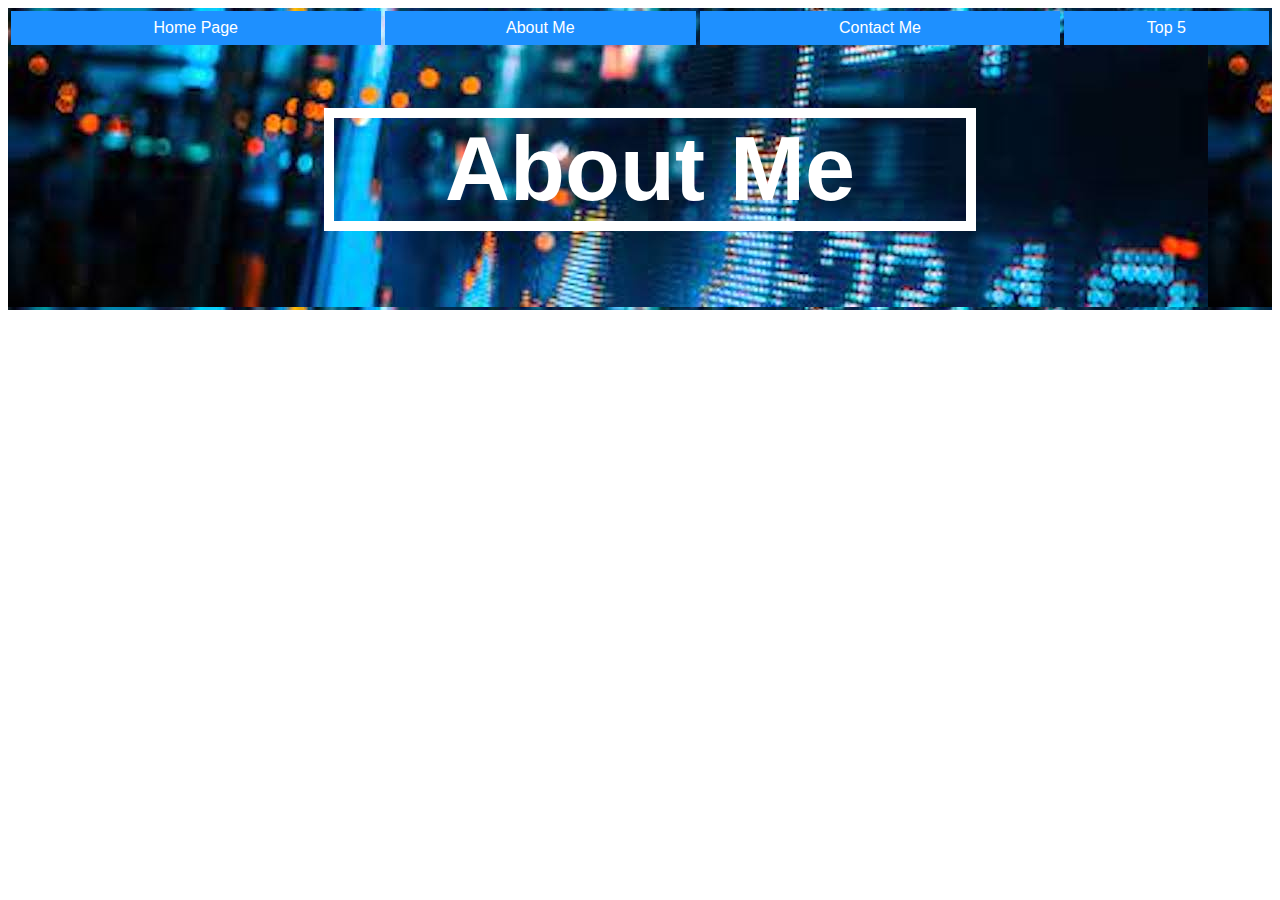
<file: html-files/bio.html>
<!DOCTYPE html>
<html lang="en">

<head>
    <meta charset="UTF-8">
    <meta http-equiv="X-UA-Compatible" content="IE=edge">
    <meta name="viewport" content="width=device-width, initial-scale=1.0">
    <title>About Me</title>
    <link rel="stylesheet" type="text/css" href="/css/my.css">

</head>

<body>
    <div class="header">
        <table class="toolbar">
            <tr>
                <td><a href="index.html">Home Page</a></td>
                <td><a href="bio.html">About Me</a></td>
                <td><a href="contact.html">Contact Me</a></td>
                <td><a href="list.html">Top 5</a></td>


            </tr>
        </table>
        <h1>
            About Me
        </h1>
        <br>
    </div>


</body>

</html>
</file>
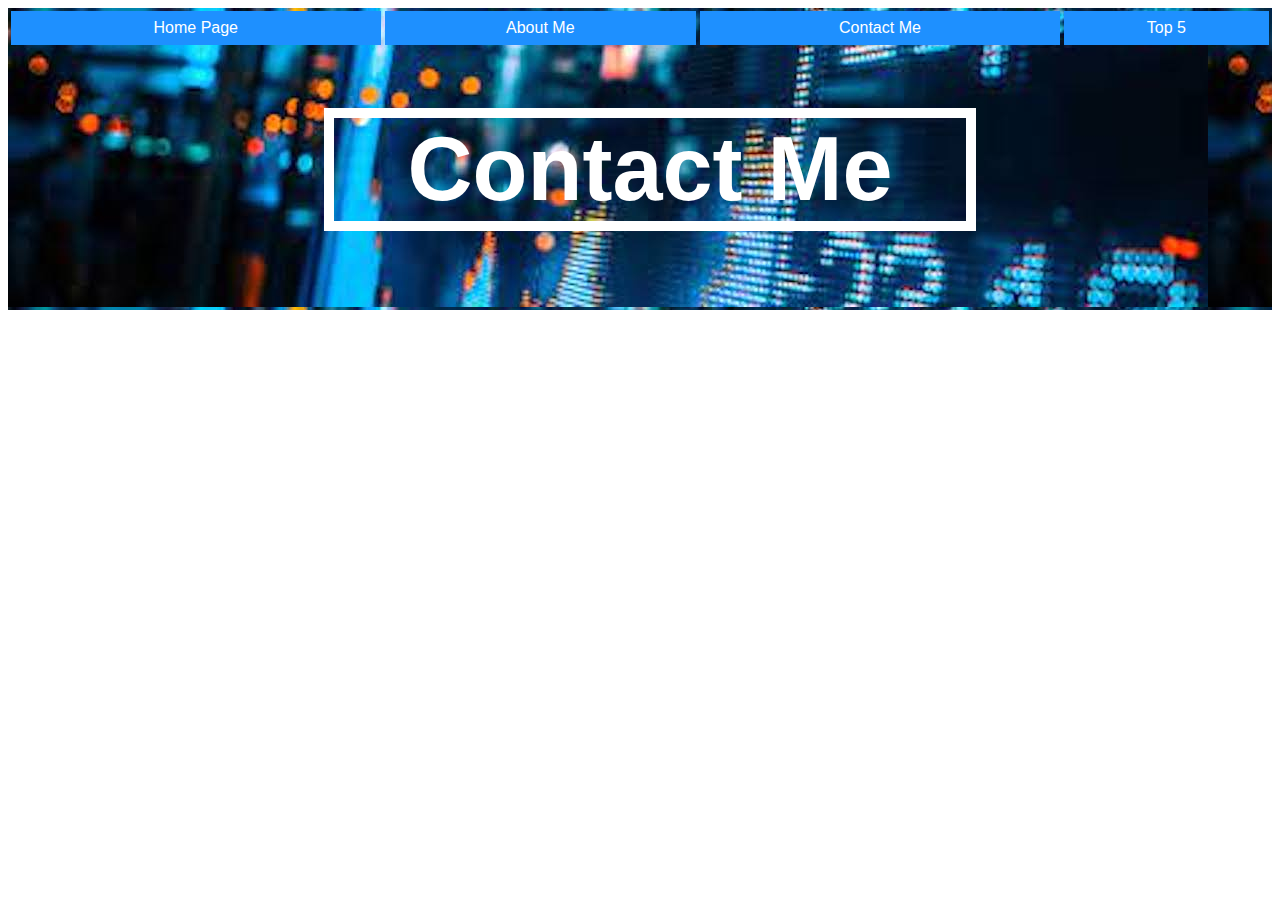
<file: html-files/contact.html>
<!DOCTYPE html>
<html lang="en">

<head>
    <meta charset="UTF-8">
    <meta http-equiv="X-UA-Compatible" content="IE=edge">
    <meta name="viewport" content="width=device-width, initial-scale=1.0">
    <title>Contact Me</title>
    <link rel="stylesheet" type="text/css" href="/css/my.css">

</head>

<body>
    <div class="header">
        <table class="toolbar">
            <tr>
                <td><a href="index.html">Home Page</a></td>
                <td><a href="bio.html">About Me</a></td>
                <td><a href="contact.html">Contact Me</a></td>
                <td><a href="list.html">Top 5</a></td>


            </tr>
        </table>

        <h1>
            Contact Me
        </h1>
        <br>
    </div>
</body>

</html>
</file>
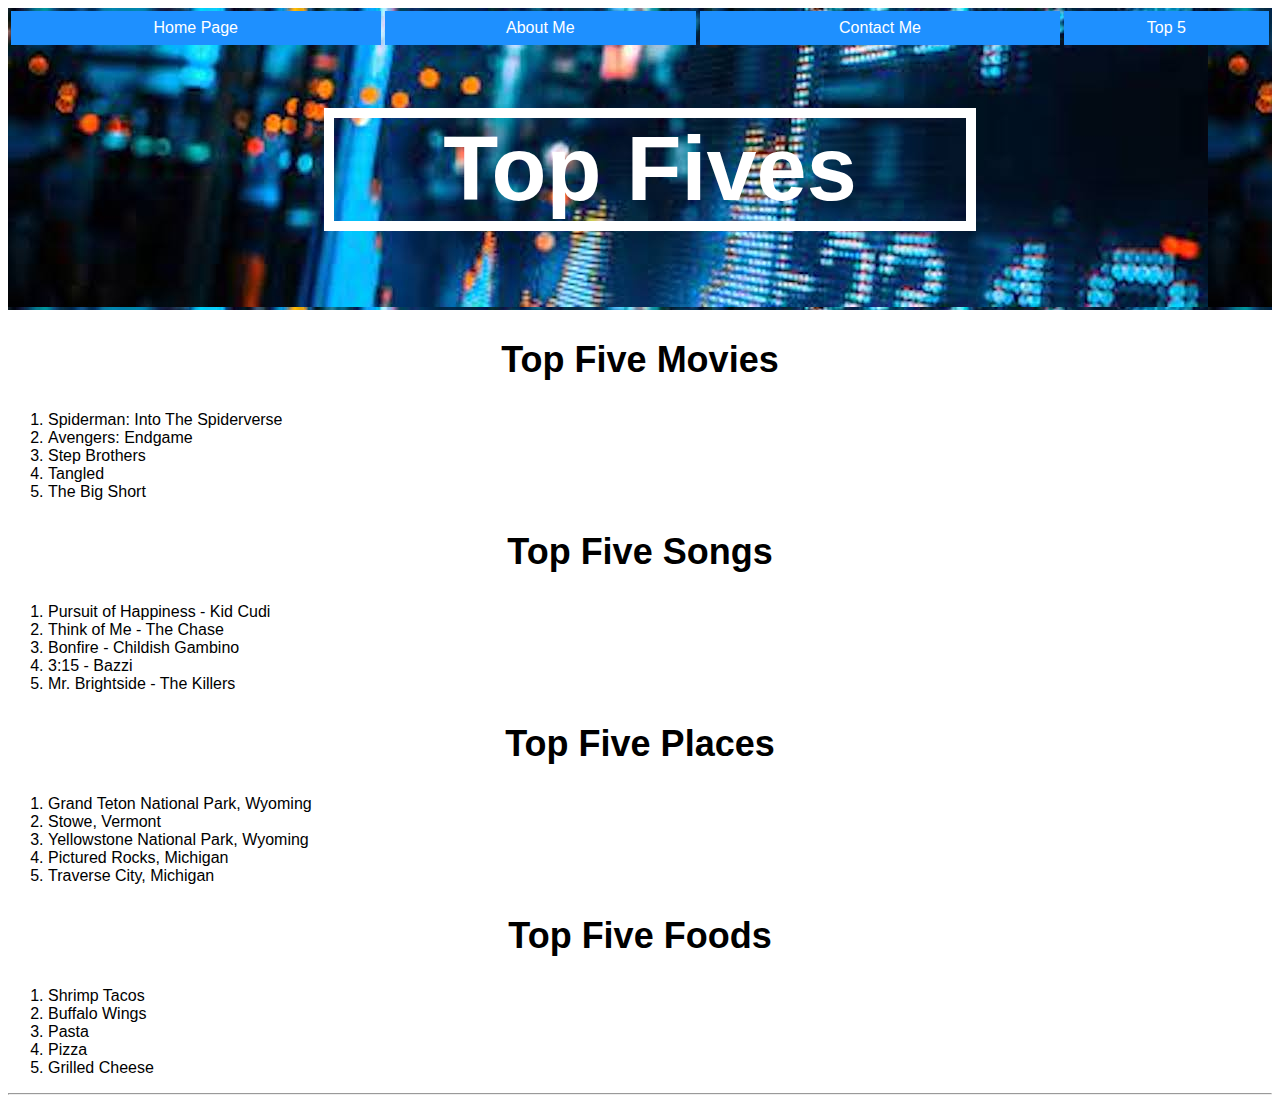
<file: html-files/list.html>
<!DOCTYPE html>
<html lang="en">

<head>
    <meta charset="UTF-8">
    <meta http-equiv="X-UA-Compatible" content="IE=edge">
    <meta name="viewport" content="width=device-width, initial-scale=1.0">
    <title>Top 5</title>
    <link rel="stylesheet" type="text/css" href="/css/my.css">

</head>

<body>
    <div class="header">
        <table class="toolbar">
            <tr>
                <td><a href="index.html">Home Page</a></td>
                <td><a href="bio.html">About Me</a></td>
                <td><a href="contact.html">Contact Me</a></td>
                <td><a href="list.html">Top 5</a></td>
            </tr>

        </table>

        <h1>
            Top Fives
        </h1>
        <br>
    </div>

    <!--List of movies-->
    <h2>
        Top Five Movies
    </h2>

    <ol>
        <li>Spiderman: Into The Spiderverse</li>
        <li>Avengers: Endgame</li>
        <li>Step Brothers</li>
        <li>Tangled</li>
        <li>The Big Short</li>
    </ol>
    <!--List of songs-->
    <h2>
        Top Five Songs
    </h2>

    <ol>
        <li>Pursuit of Happiness - Kid Cudi</li>
        <li>Think of Me - The Chase</li>
        <li>Bonfire - Childish Gambino</li>
        <li>3:15 - Bazzi</li>
        <li>Mr. Brightside - The Killers</li>
    </ol>
    <!--List of places-->
    <h2>
        Top Five Places
    </h2>

    <ol>
        <li>Grand Teton National Park, Wyoming</li>
        <li>Stowe, Vermont</li>
        <li>Yellowstone National Park, Wyoming</li>
        <li>Pictured Rocks, Michigan</li>
        <li>Traverse City, Michigan</li>
    </ol>
    <!--List of foods-->
    <h2>
        Top Five Foods
    </h2>

    <ol>
        <li>Shrimp Tacos</li>
        <li>Buffalo Wings</li>
        <li>Pasta</li>
        <li>Pizza</li>
        <li>Grilled Cheese</li>
    </ol>

    <hr>
    <!--List of links to get to other pages-->

</body>

</html>
</file>
<file: css/my.css>
.header h1{
    font-family:'Helvetica';
    color: white;
    font-size:  90px;
    border: 10px solid white;
    width: 50%;
    margin-left: 25%;
    margin-right: 25%;
    text-align: center;
}

.header{
    background-image: url(/images/header.JPG);
}
.toolbar{
    text-align: center;
    width: 100%;
    
}
.toolbar a{
    font-family:'Helvetica';
    color: white;
    text-decoration: none;
    display: block;
    padding: 8px;
    background-color: dodgerblue;
}
p{
    font-family:'Helvetica';
    color: black;
    font-size: 16px; 
    text-align: center;
    line-height: 200%;
    
}
h2{
    font-family: 'Helvetica';
    color: black;
    font-size: 36px;
    text-align: center;
    
}
li{
    font-family: 'Helvetica';
    font-size: 16px;
    
}
</file>
